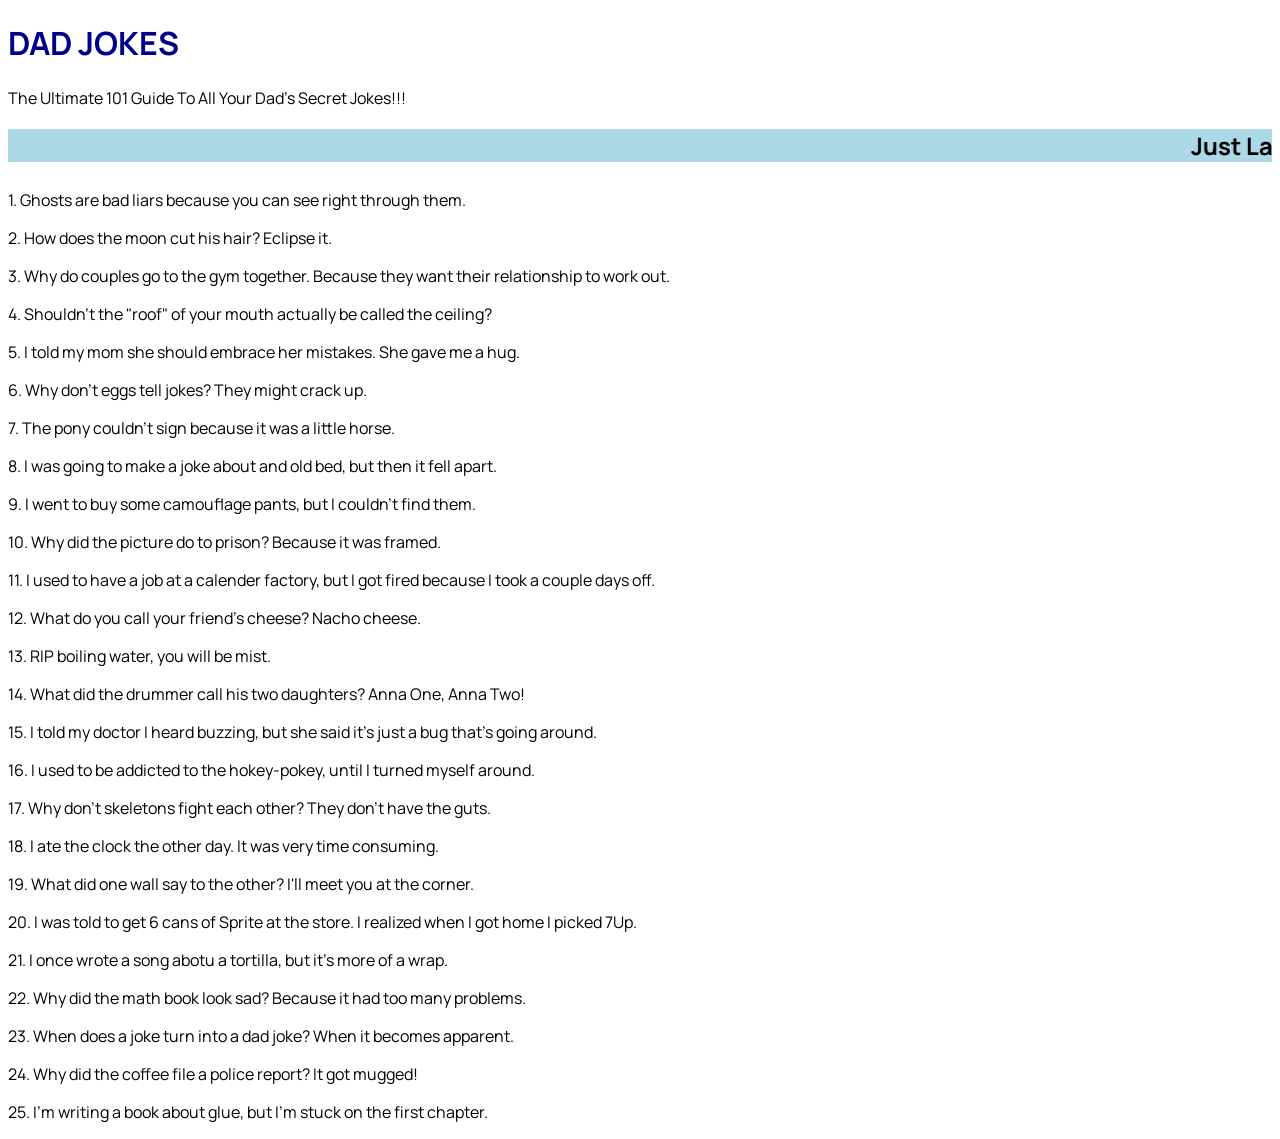
<file: Jokes.html>
<!DOCTYPE html>
<html>
  <head>
    <title>DAD JOKES</title>
    <link rel="stylesheet" href="styles1.css" />
    <link rel="preconnect"
  href="https://fonts.googleapis.com">
    <link rel="preconnect"
  href="https://fonts.gstatic.com" crossorigin>
    <link href="https://fonts.googleapis.com/css2?family=Manrope:wght@200;400;600;800&display=swap"
  rel="stylesheet">
  </head>
  <body>
    <h1 class="title">DAD JOKES</h1>
    <p>The Ultimate 101 Guide To All Your Dad's Secret Jokes!!!</p>
    <h2 id="Jokes.html"><marquee bgcolor="LightBlue">Just Laugh!...Even If It's Not Funny.</marquee></h2>
  </body>
  <body>
    <p>1. Ghosts are bad liars because you can see right through them.</p>
    <p>2. How does the moon cut his hair? Eclipse it.</p>
    <p>3. Why do couples go to the gym together. Because they want their relationship to work out.</p>
    <p>4. Shouldn't the "roof" of your mouth actually be called the ceiling?</p>
    <p>5. I told my mom she should embrace her mistakes. She gave me a hug.</p>
    <p>6. Why don't eggs tell jokes? They might crack up.</p>
    <p>7. The pony couldn't sign because it was a little horse.</p>
    <p>8. I was going to make a joke about and old bed, but then it fell apart.</p>
    <p>9. I went to buy some camouflage pants, but I couldn't find them.</p>
    <p>10. Why did the picture do to prison? Because it was framed.</p>
    <p>11. I used to have a job at a calender factory, but I got fired because I took a couple days off.</p>
    <p>12. What do you call your friend's cheese? Nacho cheese.</p>
    <p>13. RIP boiling water, you will be mist.</p>
    <p>14. What did the drummer call his two daughters? Anna One, Anna Two!</p>
    <p>15. I told my doctor I heard buzzing, but she said it's just a bug that's going around.</p>
    <p>16. I used to be addicted to the hokey-pokey, until I turned myself around.</p>
    <p>17. Why don't skeletons fight each other? They don't have the guts.</p>
    <p>18. I ate the clock the other day. It was very time consuming.</p>
    <p>19. What did one wall say to the other? I'll meet you at the corner.</p>
    <p>20. I was told to get 6 cans of Sprite at the store. I realized when I got home I picked 7Up.</p>
    <p>21. I once wrote a song abotu a tortilla, but it's more of a wrap.</p>
    <p>22. Why did the math book look sad? Because it had too many problems.</p>
    <p>23. When does a joke turn into a dad joke? When it becomes apparent.</p>
    <p>24. Why did the coffee file a police report? It got mugged!</p>
    <p>25. I'm writing a book about glue, but I'm stuck on the first chapter.</p>
  </body>
</html>
</file>
<file: styles1.css>
/*
  Use the following to include this css file
  <link rel="stylesheet" href="styles1.css" />
*/

header {
  padding: 25px;
}
.title {
  color: DarkBlue;
}
p {
  color: Black;
}
img {
  width: 200px;
  height: 300px;
  border-radius: 15px;
  object-fit: cover;
}
img:hover{
  box-shadow: 0 0 20px Black;
}
section#personal-info {
  border: 2px solid LightBlue;
  border-radius: 10px;
  padding: 15px;
  margin: 15px 0;
  background-color: #f0f8ff;
}
body {
  font-family: 'Manrope', sans-serif;
}
.manrope-<uniquifier> {
  font-family: "Manrope", sans-serif;
  font-optical-sizing: auto;
  font-weight: 500;
  font-style: normal;
</file>
